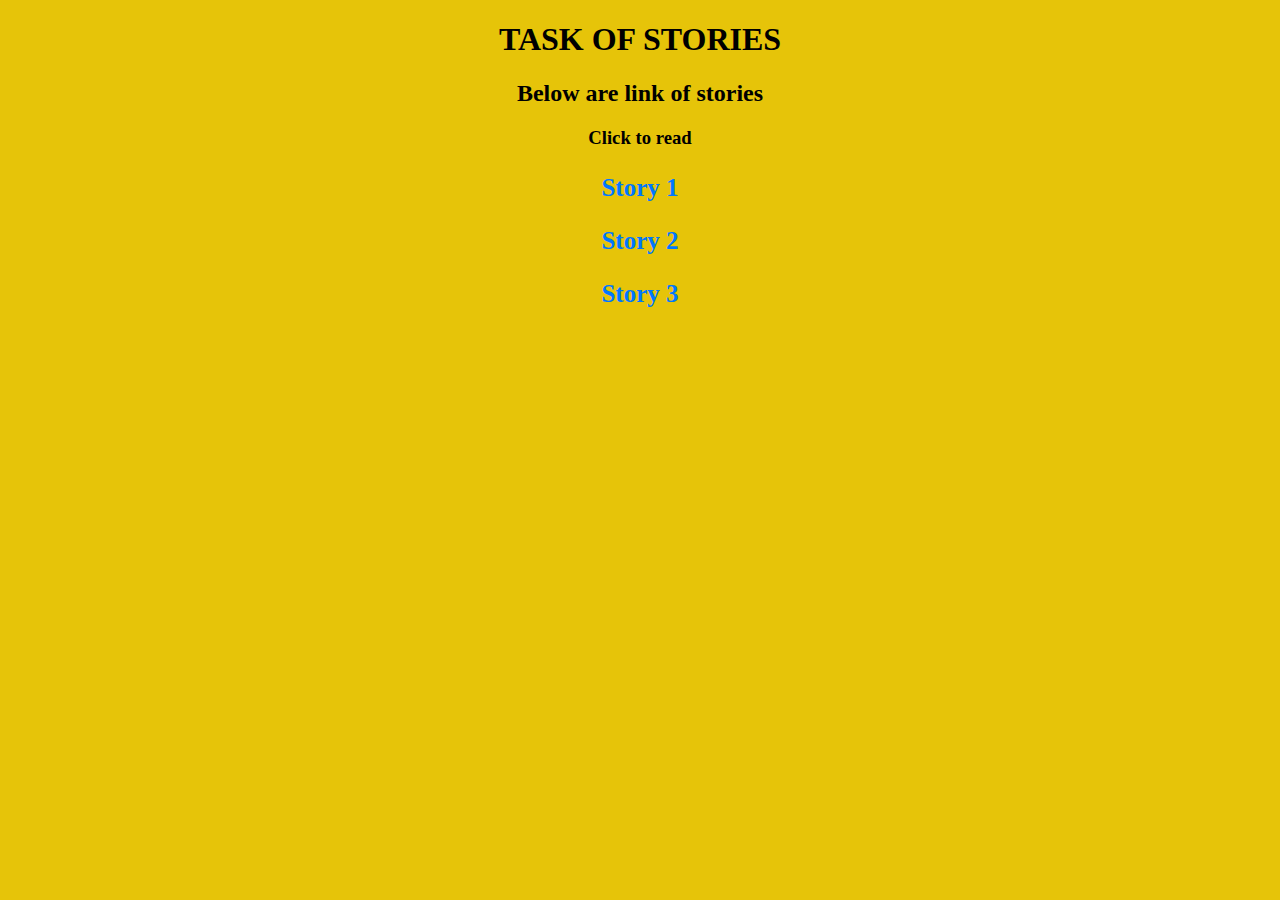
<file: index.html>
<!DOCTYPE html>
<html lang="en">
<head>
    <link rel="stylesheet" href="style.css">
    <meta charset="UTF-8">
    <meta http-equiv="X-UA-Compatible" content="IE=edge">
    <meta name="viewport" content="width=device-width, initial-scale=1.0">
    <title>Task</title>
</head>
<body class="body1">
    <h1> TASK OF STORIES </h1>
    <h2> Below are link of stories</h2>
    <h3> Click to read </h3>
    <div class="div1"> 
    <a href="st1.html"> <p> <b> Story 1 </b> </p> </a>
    <a href="st2.html"> <p> <b> Story 2 </b> </p> </a>
    <a href="st3.html"> <p> <b> Story 3 </b> </p> </a>
 </div>
</body>
</html>
</file>
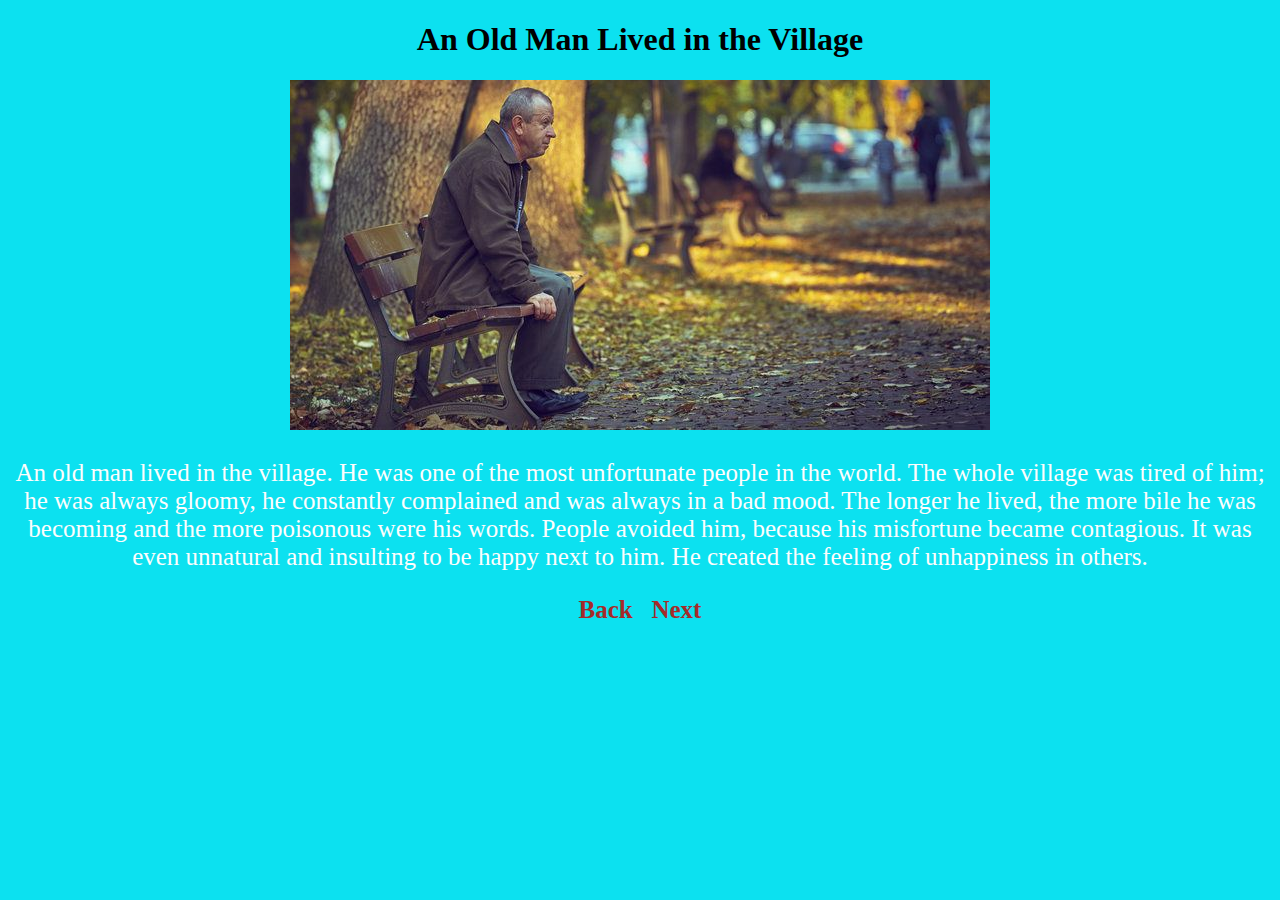
<file: st1.html>
<!DOCTYPE html>
<html lang="en">
<head>
    <link rel="stylesheet" href="style.css">
    <meta charset="UTF-8">
    <meta http-equiv="X-UA-Compatible" content="IE=edge">
    <meta name="viewport" content="width=device-width, initial-scale=1.0">
    <title>Document</title>
</head>
<body class="body2">

    <h1> An Old Man Lived in the Village</h1>
    <div class="st1">
        <img src="images/st1.jpg" alt="Old man">
     
    </div>
    <div class="div2">
    <p>An old man lived in the village. He was one of the most unfortunate people in the world. The whole village was tired of him; he was always gloomy, he constantly complained and was always in a bad mood.
       The longer he lived, the more bile he was becoming and the more poisonous were his words. People avoided him, because his misfortune became contagious. It was even unnatural and insulting to be happy next to him.
        He created the feeling of unhappiness in others.
        </p>
        <a href="index.html"> Back &nbsp </a>
        <a href="st2.html"> Next  </a>
    </div>
        
</body>
</html>
</file>
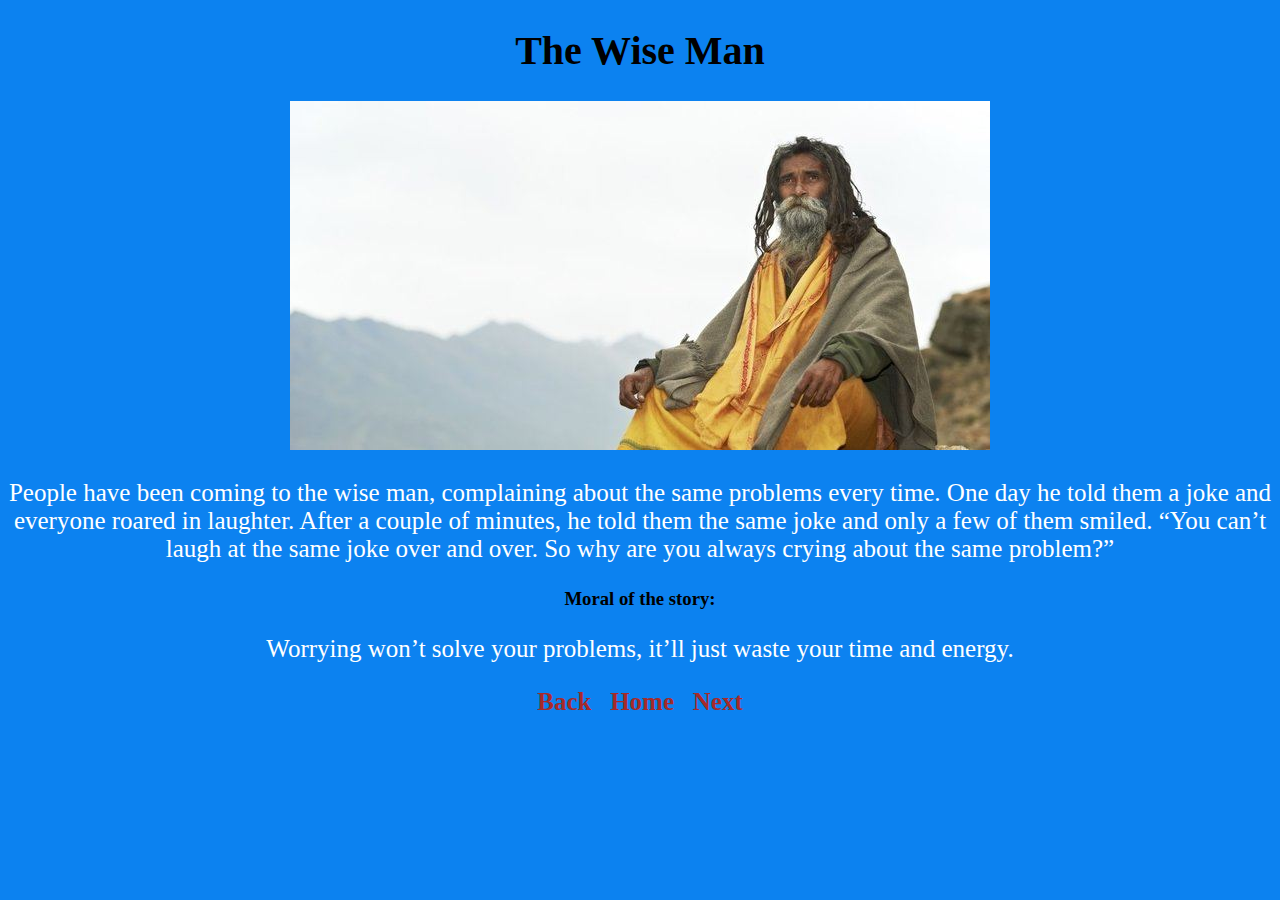
<file: st2.html>
<!DOCTYPE html>
<html lang="en">
<head>
    <link rel="stylesheet" href="style.css">

    <meta charset="UTF-8">
    <meta http-equiv="X-UA-Compatible" content="IE=edge">
    <meta name="viewport" content="width=device-width, initial-scale=1.0">
    <title>Document</title>
</head>
<body class="body3">
    <h1> The Wise Man </h1>
    <div class="st2">
        <img src="images/st2.jpg" alt="Old man">
     
    </div>
    <div class="div3">
    <p>
        People have been coming to the wise man, complaining about the same problems every time. One day he told them a joke and everyone roared in laughter.
        After a couple of minutes, he told them the same joke and only a few of them smiled.
        “You can’t laugh at the same joke over and over. So why are you always crying about the same problem?” </p>
<h3>Moral of the story: </h3>
    <p>Worrying won’t solve your problems, it’ll just waste your time and energy. </p>


    </p>
    <a href="st1.html"> Back &nbsp </a>
    <a href="index.html"> Home &nbsp </a>
    <a href="st3.html"> Next  </a>
    
    
</div>
</body>
</html>
</file>
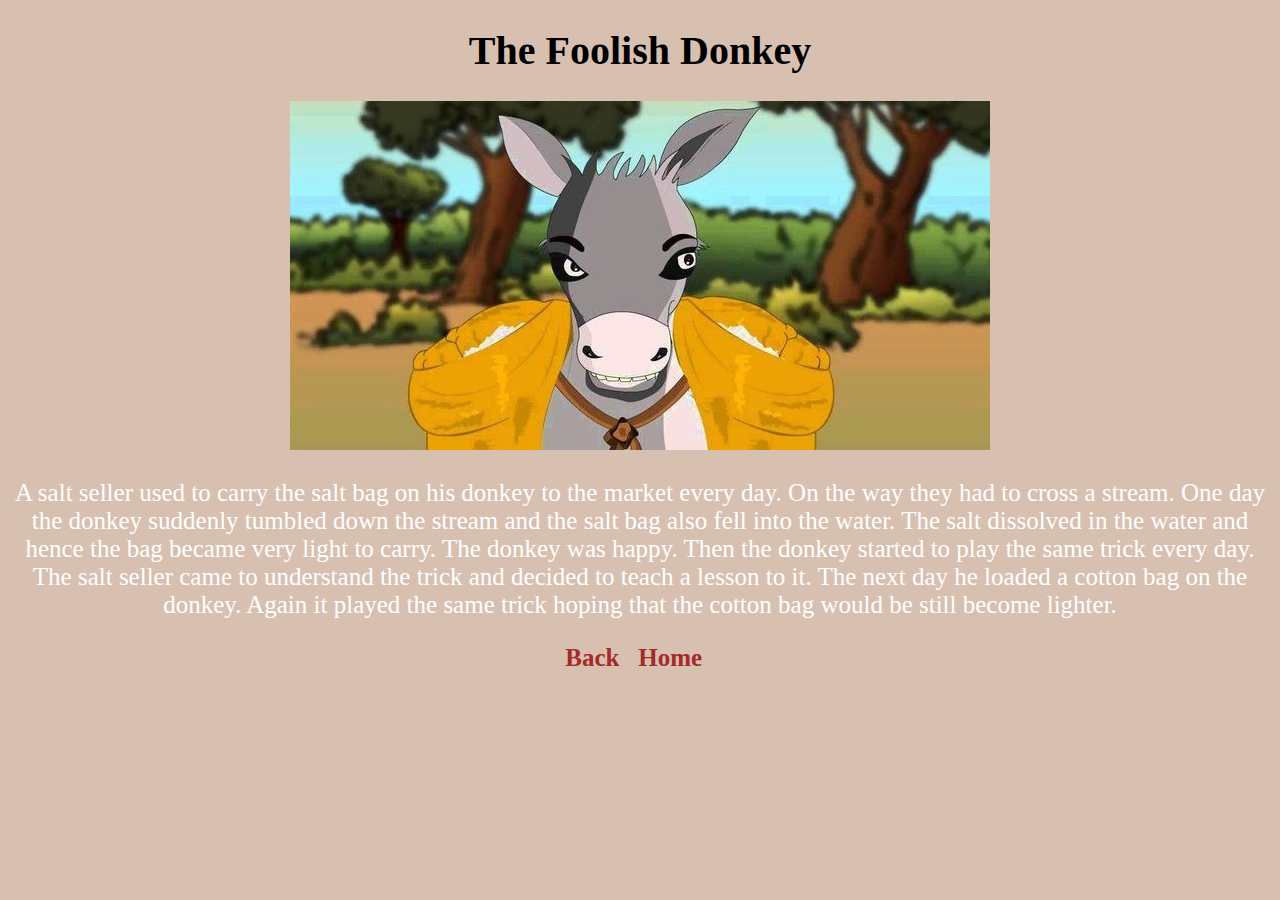
<file: st3.html>
<!DOCTYPE html>
<html lang="en">
<head>
    <link rel="stylesheet" href="style.css">

    <meta charset="UTF-8">
    <meta http-equiv="X-UA-Compatible" content="IE=edge">
    <meta name="viewport" content="width=device-width, initial-scale=1.0">
    <title>Document</title>
</head>
<body class="body4">
    <h1> The Foolish Donkey    </h1>
    <div class="st3">
        <img src="images/st3.jpg" alt="Donkey">
     
    </div>
    <div class="div4">

    <p>
        A salt seller used to carry the salt bag on his donkey to the market every day.

On the way they had to cross a stream. One day the donkey suddenly tumbled down the stream and the salt bag also fell into the water. The salt dissolved in the water and hence the bag became very light to carry. The donkey was happy.

Then the donkey started to play the same trick every day.

The salt seller came to understand the trick and decided to teach a lesson to it. The next day he loaded a cotton bag on the donkey.

Again it played the same trick hoping that the cotton bag would be still become lighter.

    </p>
    <a href="st2.html"> Back &nbsp </a>
    <a href="index.html"> Home &nbsp </a>
    </div>
</body>
</html>
</file>
<file: style.css>
.body1{
    background-color: rgb(230, 196, 9);
    text-align: center;

}

.div1 > a,p
{
    font-size: 25px;
    text-align: center;
    font-family: 'Times New Roman';
    text-decoration: none;
    color: rgb(0, 119, 255);
}


.body2{
    background-color: rgb(12, 225, 240);
    text-align: center;

}

.div2 >p
{
    font-size: 25px;
    text-align: center;
    font-family: 'Times New Roman';
   
    color: rgb(253, 253, 253);
}
.div2 >a
{
    text-decoration: none;
    font-size: 25px;
    color: brown;
    font-weight: bold;
}

.body3{
    background-color: rgb(12, 130, 240);
    text-align: center;

}
.body3 >h1
{
    font-size: 40px;
}

.div3 >p
{
    font-size: 25px;
    text-align: center;
    font-family: 'Times New Roman';
   
    color: rgb(255, 255, 255);
}
.div3 >a
{
    text-decoration: none;
    font-size: 25px;
    color: brown;
    font-weight: bold;
}

.body4{
    background-color: rgba(133, 60, 11, 0.322);
    text-align: center;

}
.body4 >h1
{
    font-size: 40px;
}

.div4 >p
{
    font-size: 25px;
    text-align: center;
    font-family: 'Times New Roman';
   
    color: rgb(255, 255, 255);
}
.div4 >a
{
    text-decoration: none;
    font-size: 25px;
    color: brown;
    font-weight: bold;
}
</file>
